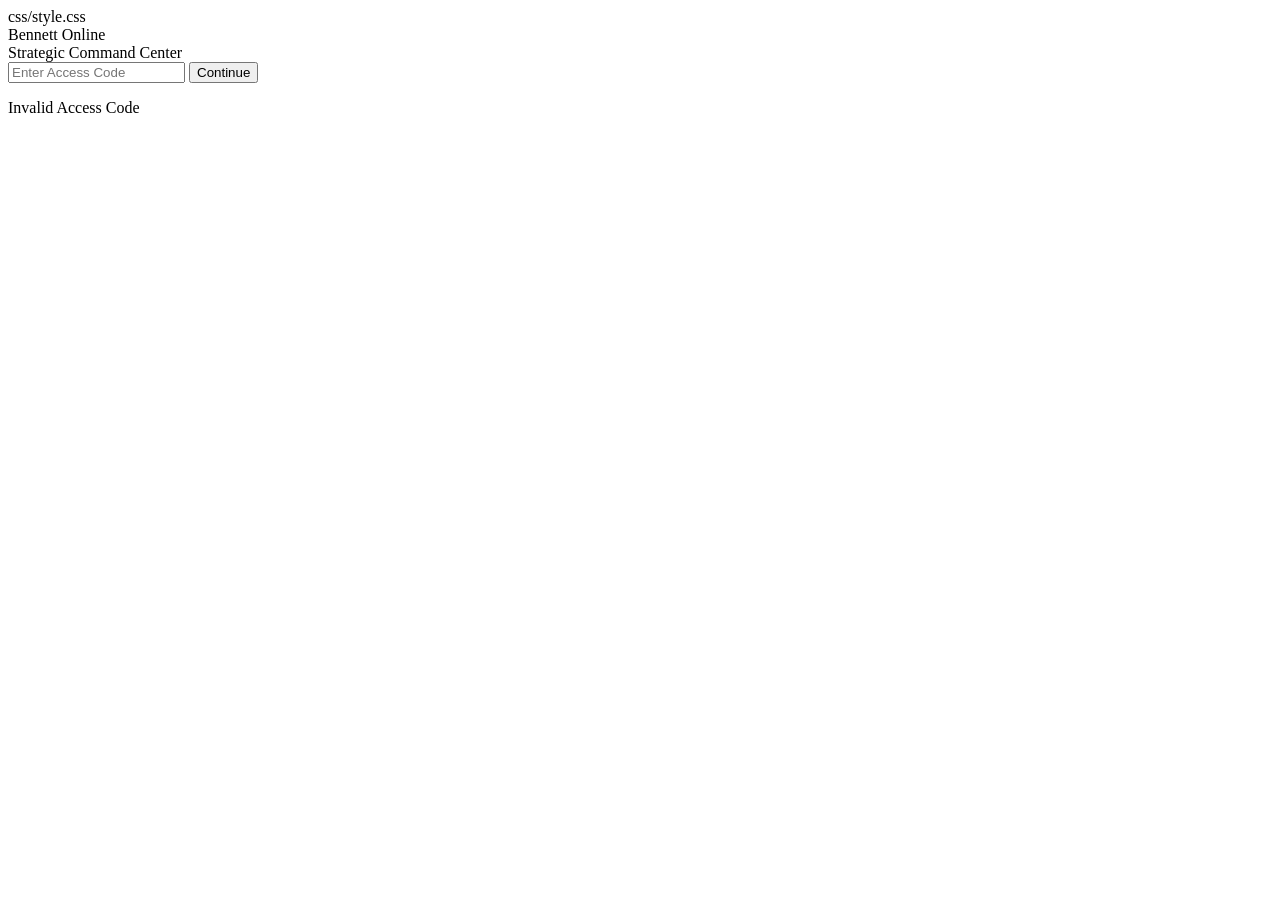
<file: index.html>
<!DOCTYPE html>
<html lang="en">

<head>

<meta charset="UTF-8">
<meta name="viewport" content="width=device-width, initial-scale=1.0">

<title>Bennett Online</title>

css/style.css

</head>

<body>

<div class="login-container">

    <div class="logo">
        Bennett Online
    </div>

    <div class="subtitle">
        Strategic Command Center
    </div>

    <input
        type="password"
        id="password"
        placeholder="Enter Access Code">

    <button onclick="login()">
        Continue
    </button>

    <p id="error">
        Invalid Access Code
    </p>

</div>

<script>

function login() {

    const password =
        document.getElementById("password").value;

    if (password === "2026") {

        sessionStorage.setItem(
            "bennettonline_access",
            "granted"
        );

        window.location.href =
            "dashboard.html";

    } else {

        document.getElementById(
            "error"
        ).style.display = "block";
    }
}

</script>

</body>
</html>
</file>
